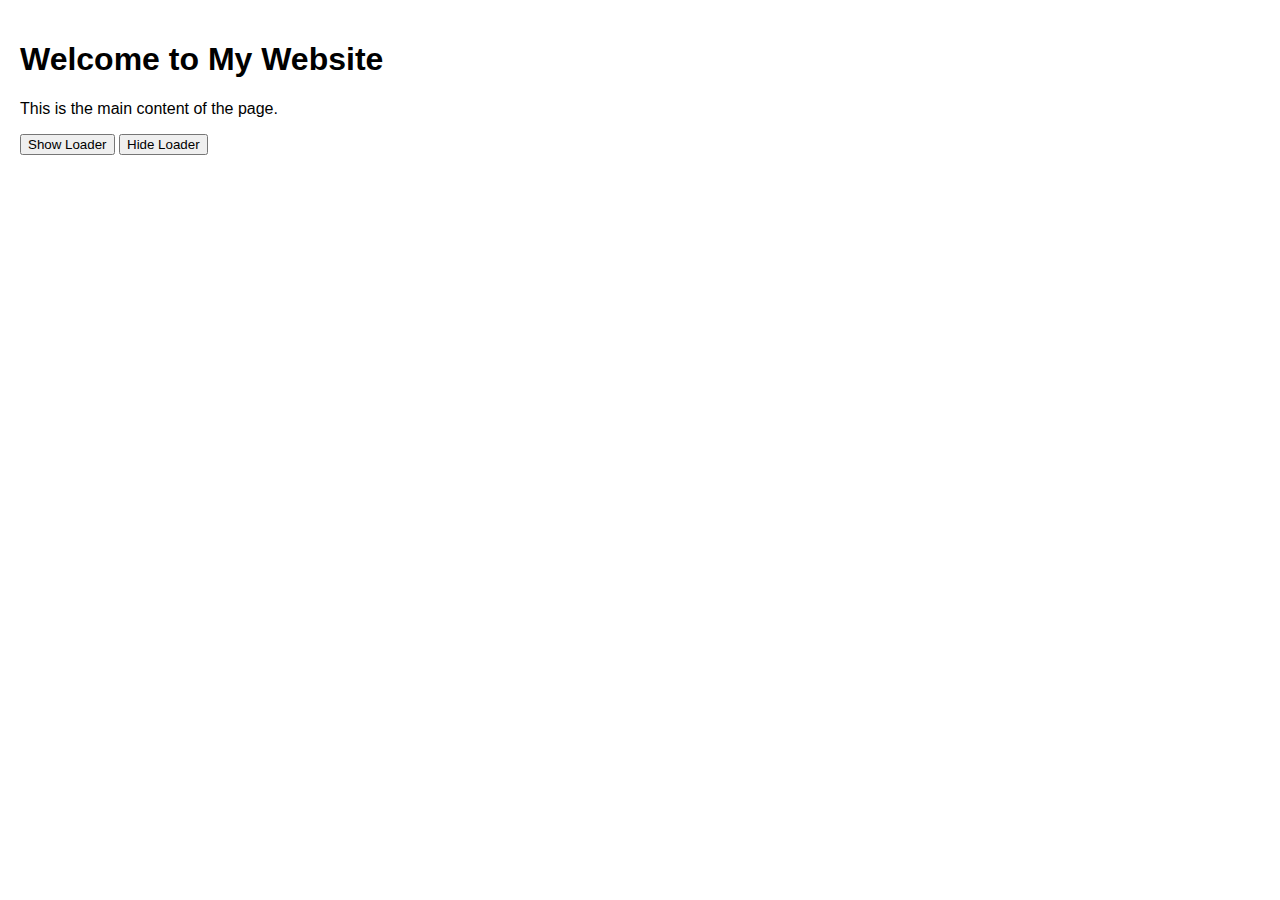
<file: New message 2 (3).html>
<!DOCTYPE html>
<html lang="en">
<head>
    <meta charset="UTF-8">
    <meta name="viewport" content="width=device-width, initial-scale=1.0">
    <title>Preloader Example</title>
    <style>
        body, html {
            margin: 0;
            padding: 0;
            height: 100%;
            font-family: Arial, sans-serif;
        }

        body.loading .content {
            filter: blur(5px);
        }

        body.loading .preloader {
            display: flex;
        }

        .preloader {
            display: none; /* Initially hide the preloader */
            justify-content: center;
            align-items: center;
            position: fixed;
            top: 0;
            left: 0;
            width: 100%;
            height: 100%;
            background: rgba(255, 255, 255, 0.8);
            z-index: 9999;
        }

        .dot-container {
            display: flex;
            justify-content: space-between;
            width: 60px;
        }

        .dot {
            width: 15px;
            height: 15px;
            background-color: #333;
            border-radius: 50%;
            animation: move 1s infinite;
        }

        .dot1 {
            animation-delay: 0s;
        }

        .dot2 {
            animation-delay: 0.2s;
        }

        .dot3 {
            animation-delay: 0.4s;
        }

        @keyframes move {
            0%, 100% {
                transform: translateX(0);
            }
            50% {
                transform: translateX(15px);
            }
        }

        .content {
            padding: 20px;
        }
    </style>
</head>
<body>
    <div class="preloader">
        <div class="dot-container">
            <div class="dot dot1"></div>
            <div class="dot dot2"></div>
            <div class="dot dot3"></div>
        </div>
    </div>
    <div class="content">
        <!-- Your content here -->
        <h1>Welcome to My Website</h1>
        <p>This is the main content of the page.</p>
        <button onclick="showLoader()">Show Loader</button>
        <button onclick="hideLoader()">Hide Loader</button>
    </div>
    
    <script>
        // Function to show loader
        function showLoader() {
            document.body.classList.add("loading");
        }

        // Function to hide loader
        function hideLoader() {
            document.body.classList.remove("loading");
        }
    </script>
</body>
</html>
</file>
